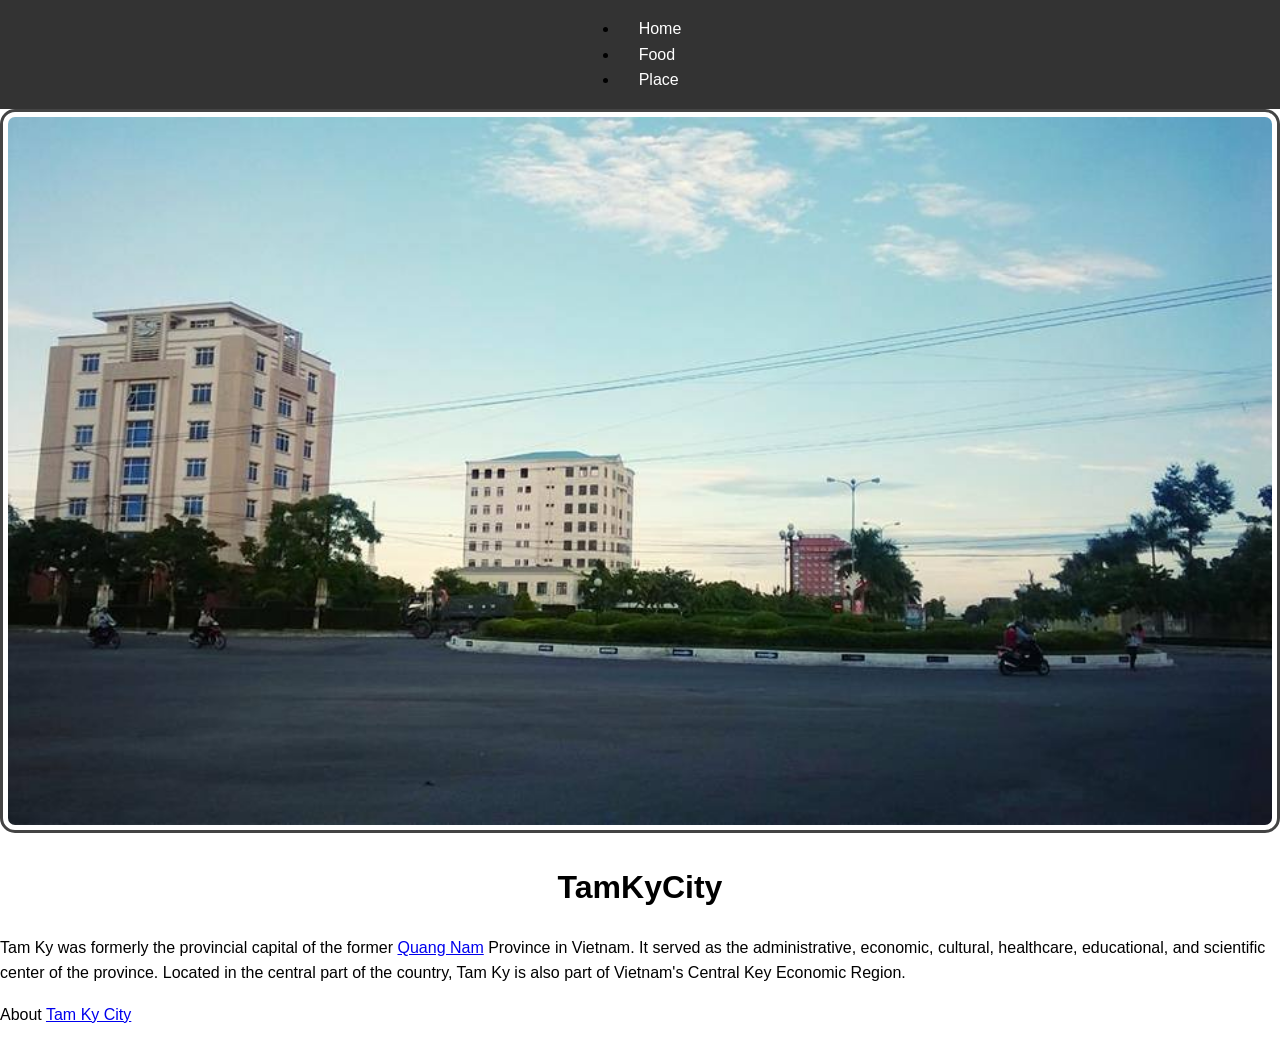
<file: index.html>
<!DOCTYPE html>
<html lang="en">

<head>
  <meta charset="utf-8">
  <meta name="viewport" content="width=device-width">
  <title>Tam Ky City</title>
  <link rel="stylesheet" href="css/style.css">
</head>

<body>
  <header>
    <nav>
      <ul>
        <li><a href="index.html">Home</a></li>
        <li><a href="cuisine.html">Food</a></li>
        <li><a href="place.html">Place</a></li>
      </ul>
    </nav>
    <img src="images/TamKy.png" width="200" alt="My Blue City">
    <h1>TamKyCity</h1>
  </header>
  <main>
    <p>Tam Ky was formerly the provincial capital of the former <a
        href="https://vi.wikipedia.org/wiki/Qu%E1%BA%A3ng_Nam"> Quang Nam</a> Province in Vietnam. 
      It served as the administrative, economic, cultural, healthcare, educational, and scientific center of the province. 
      Located in the central part of the country, Tam Ky is also part of Vietnam's Central Key Economic Region. </p>

    

  </main>
  <footer>
    <p>About  <a
        href="https://vi.wikipedia.org/wiki/Tam_K%E1%BB%B3_(th%C3%A0nh_ph%E1%BB%91)"> Tam Ky City</a> </p>
  </footer>

</body>

</html>
</file>
<file: css/style.css>
body {
    margin: 0;
    font-family: Arial, sans-serif;
    line-height: 1.6;
}

.skip-link {
    position: absolute;
    top: -40px;
    left: 10px;
    background: black;
    color: white;
    padding: 10px;
    z-index: 100;
}

.skip-link:focus {
    top: 10px;
}

nav {
    display: flex;
    justify-content: center;
    background: #333;
}

nav a {
    color: white;
    padding: 15px 20px;
    text-decoration: none;
    transition: 0.3s;
}

nav a:hover {
    background: #ff6600;
    transform: scale(1.1);
}

h1 {
    text-align: center;
}

.grid-container {
    display: grid;
    grid-template-columns: repeat(3, 1fr);
    gap: 15px;
    padding: 20px;
}

img {
    width: 100%;
    border: 3px solid #444;
    padding: 5px;
    border-radius: 15px;
    box-sizing: border-box;
}

.grid-container img:nth-child(even) {
    border-radius: 50px;
}

.grid-container img:hover {
    transform: scale(1.05);
    transition: 0.3s;
}

.flex-gallery {
    display: flex;
    flex-wrap: wrap;
    gap: 10px;
    justify-content: center;
}

.flex-gallery img {
    width: 180px;
}

#image {
    width: 600px;
    height: 350px;
    margin: 20px auto;
    border: 2px solid #333;
    background-color: #ddd;
    background-size: cover;
    background-position: center;
    text-align: center;
    line-height: 350px;
    font-size: 20px;
    font-weight: bold;
}
</file>
